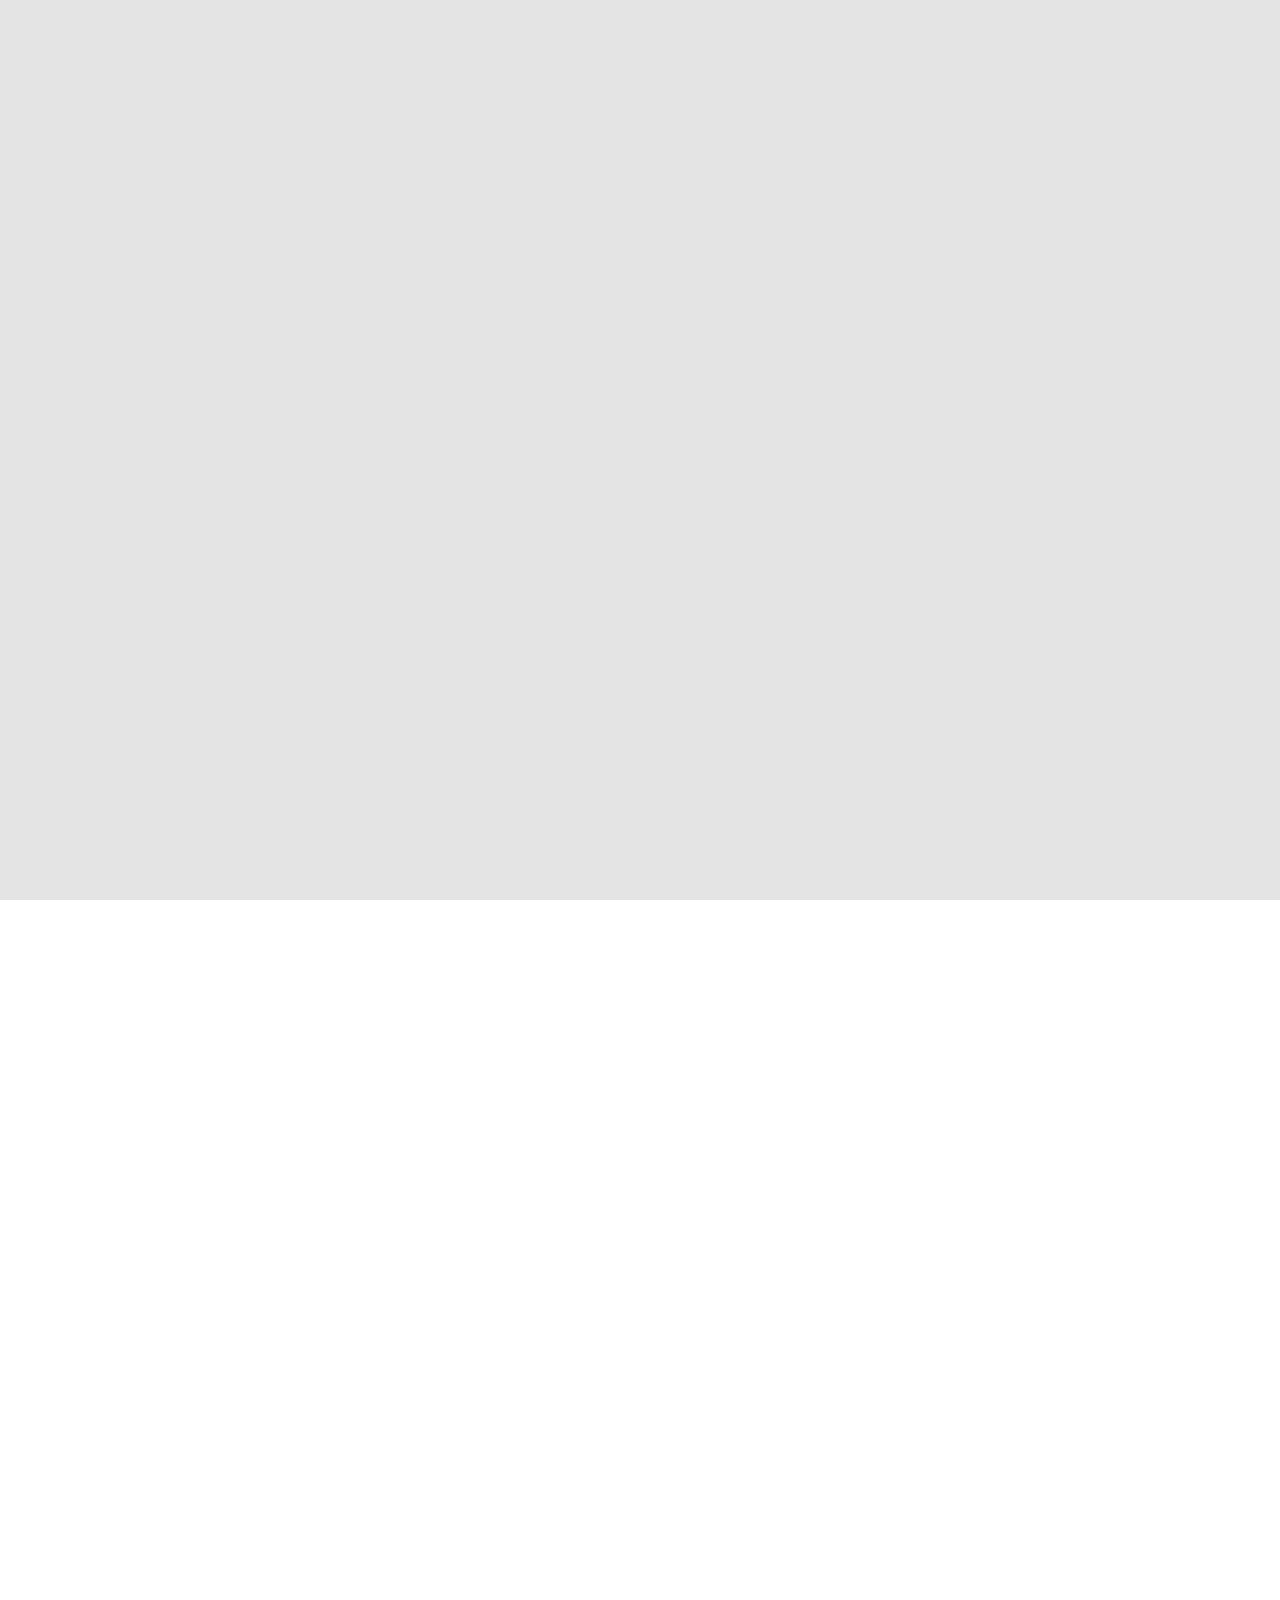
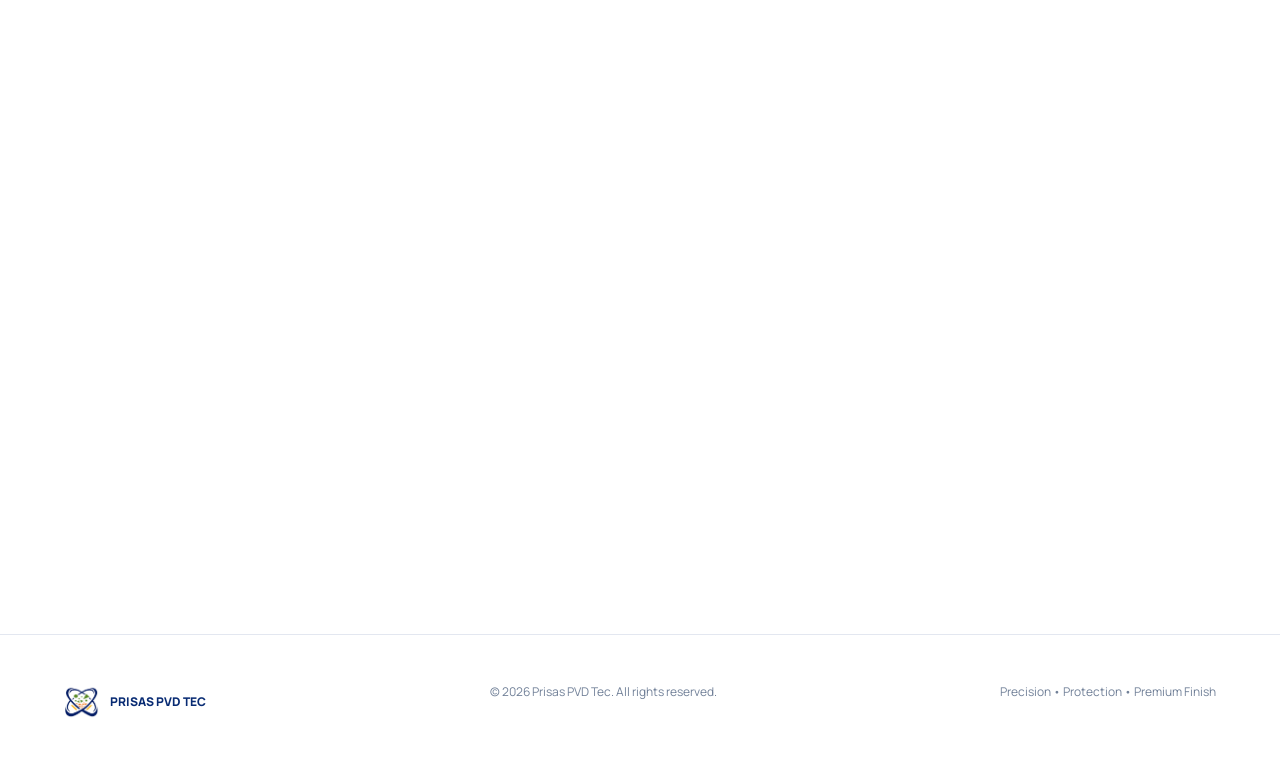
<file: index.html>
<!DOCTYPE html>
<html lang="en">
<head>
<meta charset="UTF-8">
<meta name="viewport" content="width=device-width, initial-scale=1.0">
<meta name="author" content="Prisas PVD Tec">
<meta name="google-site-verification" content="H53U9-07ID3TdnwRbQ8KNFTM5LfPTIrZYD4CrsU1chk" />
<meta name="description" content="Prisas PVD Tec provides precision PVD coating and surface finishing for jewellery, silver products and furniture, with durable premium finishes and consistent quality.">
<meta name="robots" content="index, follow">
<meta name="googlebot" content="index, follow, max-image-preview:large, max-snippet:-1, max-video-preview:-1">
<meta name="theme-color" content="#082b73">
<link rel="canonical" href="https://prisaspvdtec.com/">
<meta property="og:type" content="website">
<meta property="og:url" content="https://prisaspvdtec.com/">
<meta property="og:locale" content="en_IN">
<meta property="og:title" content="Prisas PVD Tec | Precision PVD Coating &amp; Surface Finishing">
<meta property="og:description" content="Durable, premium PVD coating solutions for jewellery, silver products and modern furniture applications.">
<meta property="og:image" content="https://prisaspvdtec.com/Assests/fulllogo.png">
<meta property="og:image:alt" content="Prisas PVD Tec logo">
<meta property="og:site_name" content="Prisas PVD Tec">
<meta name="twitter:card" content="summary">
<meta name="twitter:title" content="Prisas PVD Tec | Precision PVD Coating &amp; Surface Finishing">
<meta name="twitter:description" content="Durable, premium PVD coating solutions for jewellery, silver products and modern furniture applications.">
<meta name="twitter:image" content="https://prisaspvdtec.com/Assests/fulllogo.png">
<meta name="twitter:image:alt" content="Prisas PVD Tec logo">
<title>Prisas PVD Tec | Precision PVD Coating &amp; Surface Finishing</title>
<link rel="icon" type="image/png" href="/Assets/favicon.png">
<link rel="icon" href="Assests/logo.png" type="image/png">
<link rel="preconnect" href="https://fonts.googleapis.com">
<link rel="preconnect" href="https://fonts.gstatic.com" crossorigin>
<link href="https://fonts.googleapis.com/css2?family=Manrope:wght@400;500;600;700;800&family=Space+Grotesk:wght@500;600;700&display=swap" rel="stylesheet">
<link rel="stylesheet" href="style.css">
<script>document.documentElement.classList.add('js');</script>
<script type="application/ld+json">
{
  "@context": "https://schema.org",
  "@graph": [
    {
      "@type": "Organization",
      "@id": "https://prisaspvdtec.com/#organization",
      "name": "Prisas PVD Tec",
      "url": "https://prisaspvdtec.com/",
      "logo": "https://prisaspvdtec.com/Assests/fulllogo.png",
      "image": "https://prisaspvdtec.com/Assests/fulllogo.png",
      "description": "Precision PVD coating and surface finishing for jewellery, silver products and modern furniture applications.",
      "email": "prisaspvdtec@gmail.com",
      "contactPoint": {
        "@type": "ContactPoint",
        "email": "prisaspvdtec@gmail.com",
        "contactType": "sales"
      },
      "hasOfferCatalog": {
        "@type": "OfferCatalog",
        "name": "PVD Coating Services",
        "itemListElement": [
          { "@type": "Offer", "itemOffered": { "@type": "Service", "name": "Jewellery PVD Coating", "description": "Decorative and durable PVD finishes for jewellery components." } },
          { "@type": "Offer", "itemOffered": { "@type": "Service", "name": "Silver PVD Coating", "description": "Precision PVD surface finishing for silver products." } },
          { "@type": "Offer", "itemOffered": { "@type": "Service", "name": "Furniture PVD Coating", "description": "Modern PVD finishes for furniture and interior components." } }
        ]
      }
    },
    {
      "@type": "WebSite",
      "@id": "https://prisaspvdtec.com/#website",
      "url": "https://prisaspvdtec.com/",
      "name": "Prisas PVD Tec",
      "publisher": { "@id": "https://prisaspvdtec.com/#organization" }
    },
    {
      "@type": "FAQPage",
      "@id": "https://prisaspvdtec.com/#faq",
      "mainEntity": [
        { "@type": "Question", "name": "What is PVD coating?", "acceptedAnswer": { "@type": "Answer", "text": "Physical Vapour Deposition (PVD) is a controlled coating process that creates a thin, durable and visually refined finish on suitable components." } },
        { "@type": "Question", "name": "Which products can receive PVD coating?", "acceptedAnswer": { "@type": "Answer", "text": "Prisas PVD Tec provides finishing solutions for jewellery components, silver products, furniture and interior components." } },
        { "@type": "Question", "name": "How do I request a PVD coating quote?", "acceptedAnswer": { "@type": "Answer", "text": "Share your application and coating requirements with Prisas PVD Tec by email to discuss a suitable PVD finishing solution." } }
      ]
    }
  ]
}
</script>
</head>

<body>
<noscript><style>.intro{display:none!important}main{opacity:1!important}</style></noscript>

<!-- ============ INTRO ANIMATION ============ -->
<div class="intro" id="intro">
  <div class="intro-stage">
    <video id="introVideo" muted playsinline autoplay preload="auto">
      <source src="Assests/logo-intro.mp4" type="video/mp4">
    </video>
    <img id="introLogo" class="intro-logo" src="Assests/logo.png" alt="Prisas PVD Tec logo">
  </div>
</div>

<!-- ============ NAV ============ -->
<header class="nav" id="siteNav">
  <div class="nav-inner">
    <a class="brand" href="#home" aria-label="Prisas PVD Tec home">
      <img id="navLogo" class="brand-logo" src="Assests/logo.png" alt="Prisas PVD Tec">
      <span class="brand-name">PRISAS PVD TEC</span>
    </a>

    <nav class="nav-links">
      <a href="#home">Home</a>
      <a href="#about">About PVD</a>
      <a href="#services">Our Services</a>
      <a href="#process">Process</a>
      <a href="#blogs">Blogs</a>
      <a href="#contact">Contact Us</a>
    </nav>

    <div class="nav-right">
      <a class="btn btn-primary nav-cta" href="#contact">Get a Quote</a>
      <button class="nav-toggle" id="navToggle" aria-label="Toggle menu" aria-expanded="false">
        <span></span><span></span>
      </button>
    </div>
  </div>

  <div class="nav-mobile-panel" id="navPanel">
    <a href="#home">Home</a>
    <a href="#about">About PVD</a>
    <a href="#services">Our Services</a>
    <a href="#process">Process</a>
    <a href="#blogs">Blogs</a>
    <a href="#contact">Contact Us</a>
    <a class="btn btn-primary" href="#contact">Get a Quote</a>
  </div>
</header>

<main id="home">

<!-- ============ HERO ============ -->
<section class="hero">
  <div class="container hero-grid">
    <div class="reveal">
      <div class="eyebrow"><i></i> Advanced PVD Technology</div>
      <h1>Surface finishing engineered for <span>the future.</span></h1>
      <p class="hero-sub">
        Precision PVD coating solutions engineered for durability, aesthetics and
        high-performance surface finishing across jewellery, silver and modern furniture applications.
      </p>
      <div class="hero-actions">
        <a class="btn btn-primary" href="#services">Explore Our Services</a>
        <a class="btn btn-ghost" href="#contact">Contact Us</a>
      </div>
    </div>

    <div class="hero-visual reveal">
      <div class="orb"></div>
      <img class="hero-logo" src="Assests/logo.png" alt="Prisas PVD Tec logo">
      <div class="chip one">HIGH DURABILITY</div>
      <div class="chip two">PREMIUM FINISH</div>
      <div class="chip three">PRECISION COATING</div>
    </div>
  </div>
</section>

<!-- ============ STATS ============ -->
<section class="stats">
  <div class="container stats-row">
    <div class="stat"><b>01</b><span>Precision Coating</span></div>
    <div class="stat"><b>02</b><span>Premium Finishes</span></div>
    <div class="stat"><b>03</b><span>High Durability</span></div>
    <div class="stat"><b>04</b><span>Consistent Quality</span></div>
  </div>
</section>

<!-- ============ SERVICES ============ -->
<section class="services" id="services">
  <div class="container">
    <div class="section-head reveal">
      <div class="kicker">Our Services</div>
      <h2>Three surfaces. One precision standard.</h2>
      <p class="sub">
        Premium PVD finishing solutions designed for different applications while maintaining
        the same focus on quality, durability and visual consistency.
      </p>
    </div>

    <div class="cards">
      <article class="card reveal">
        <div class="shape"></div>
        <div class="num">01 / JEWELLERY</div>
        <h3>Jewellery Plating</h3>
        <p>
          Decorative and durable PVD finishes designed to elevate jewellery with
          premium colour, consistency and wear resistance.
        </p>
      </article>

      <article class="card reveal">
        <div class="shape"></div>
        <div class="num">02 / SILVER</div>
        <h3>Silver Plating</h3>
        <p>
          Precision surface finishing for a refined metallic appearance, consistent
          coating quality and long-lasting visual performance.
        </p>
      </article>

      <article class="card reveal">
        <div class="shape"></div>
        <div class="num">03 / FURNITURE</div>
        <h3>Home Furniture</h3>
        <p>
          Modern PVD finishes for furniture and interior components where durability
          and premium aesthetics need to work together.
        </p>
      </article>
    </div>
  </div>
</section>

<!-- ============ ABOUT PVD ============ -->
<section class="about-section" id="about">
  <div class="container about">
    <div class="about-visual reveal">
      <div class="ring"></div>
      <img src="Assests/logo.png" alt="Prisas PVD Tec">
    </div>

    <div class="reveal">
      <div class="kicker">About PVD</div>
      <h2>A smarter way to finish surfaces.</h2>
      <p class="sub">
        Physical Vapour Deposition is a precision coating technology used to create thin,
        durable and visually refined finishes. It provides a controlled way to enhance
        the appearance and surface performance of components across multiple industries.
      </p>

      <div class="features">
        <div class="feature"><b>High Durability</b><span>Designed for demanding everyday use.</span></div>
        <div class="feature"><b>Premium Finish</b><span>Consistent colour and surface appearance.</span></div>
        <div class="feature"><b>Wear Resistance</b><span>Built for long-lasting surface performance.</span></div>
        <div class="feature"><b>Precision Process</b><span>Controlled coating for repeatable results.</span></div>
      </div>
    </div>
  </div>
</section>

<!-- ============ PROCESS ============ -->
<section class="process" id="process">
  <div class="container">
    <div class="section-head reveal">
      <div class="kicker">Our Process</div>
      <h2>Precision at every stage.</h2>
      <p class="sub">
        A controlled coating workflow helps deliver consistent finishes and reliable surface performance.
      </p>
    </div>

    <div class="process-grid">
      <article class="process-card reveal">
        <div class="step">STEP 01</div>
        <h3>Surface Preparation</h3>
        <p>Components are prepared and cleaned to create the right foundation for a high-quality coating.</p>
      </article>

      <article class="process-card reveal">
        <div class="step">STEP 02</div>
        <h3>Pre-Treatment</h3>
        <p>Surface conditioning supports coating adhesion and helps maintain consistency throughout the process.</p>
      </article>

      <article class="process-card reveal">
        <div class="step">STEP 03</div>
        <h3>PVD Coating</h3>
        <p>The selected finish is applied using a controlled physical vapour deposition coating process.</p>
      </article>

      <article class="process-card reveal">
        <div class="step">STEP 04</div>
        <h3>Quality Inspection</h3>
        <p>The finished surface is checked for appearance and coating consistency before delivery.</p>
      </article>
    </div>
  </div>
</section>

<!-- ============ APPLICATIONS ============ -->
<section class="applications" id="applications">
  <div class="container">
    <div class="section-head reveal">
      <div class="kicker">Applications</div>
      <h2>Built for premium surfaces.</h2>
      <p class="sub">
        PVD technology can bring together appearance, surface protection and long-lasting performance
        across a range of products.
      </p>
    </div>

    <div class="application-grid">
      <article class="application reveal">
        <h3>Jewellery</h3>
        <p>Premium decorative finishes for jewellery components where colour, consistency and durability matter.</p>
      </article>
      <article class="application reveal">
        <h3>Silver Products</h3>
        <p>Refined metallic finishes designed to improve visual appeal and surface performance.</p>
      </article>
      <article class="application reveal">
        <h3>Home Furniture</h3>
        <p>Modern finishes for furniture and interior components that combine aesthetics with durability.</p>
      </article>
    </div>
  </div>
</section>

<!-- ============ FAQ ============ -->
<section class="faq" id="faq">
  <div class="container">
    <div class="section-head reveal">
      <div class="kicker">PVD Coating FAQs</div>
      <h2>Answers for your next finish.</h2>
      <p class="sub">A few common questions about physical vapour deposition and the applications we support.</p>
    </div>
    <div class="faq-list reveal">
      <details>
        <summary>What is PVD coating?</summary>
        <p>Physical Vapour Deposition (PVD) is a controlled coating process that creates a thin, durable and visually refined finish on suitable components.</p>
      </details>
      <details>
        <summary>Which products can receive PVD coating?</summary>
        <p>Prisas PVD Tec provides finishing solutions for jewellery components, silver products, furniture and interior components.</p>
      </details>
      <details>
        <summary>How do I request a PVD coating quote?</summary>
        <p>Share your application and coating requirements with Prisas PVD Tec by email to discuss a suitable PVD finishing solution.</p>
      </details>
    </div>
  </div>
</section>
<!-- ============ BLOGS ============ -->
<section class="services" id="blogs">
  <div class="container">
    <div class="section-head reveal">
      <div class="kicker">Insights</div>
      <h2>Explore the world of PVD.</h2>
      <p class="sub">
        Learn how physical vapour deposition improves surface durability, colour consistency
        and visual quality across jewellery, silver products and furniture components.
      </p>
    </div>
  </div>
</section>

<!-- ============ CTA ============ -->
<section class="cta" id="contact">
  <div class="container">
    <div class="kicker" style="color:#83d8ff">Start a Project</div>
    <h2>Ready to give your surfaces a premium finish?</h2>
    <p>
      Tell us about your application and we can shape the right PVD coating solution
      for your requirements.
    </p>
    <div class="cta-actions">
      <a class="btn" style="background:#fff;color:#082b73;border:0" href="mailto:prisaspvdtec@gmail.com">
        Talk to Prisas PVD Tec
      </a>
    </div>
  </div>
</section>

</main>

<!-- ============ FOOTER ============ -->
<footer>
  <div class="foot-brand">
    <img src="Assests/logo.png" alt="Prisas PVD Tec">
    <span>PRISAS PVD TEC</span>
  </div>
  <span>© 2026 Prisas PVD Tec. All rights reserved.</span>
  <span>Precision • Protection • Premium Finish</span>
</footer>

<script src="function.js"></script>

</body>
</html>
</file>
<file: style.css>
:root{
  --navy:#082b73; --navy-deep:#071f5c; --blue:#53bff1;
  --sky:#eaf8ff; --green:#58b83f; --orange:#ff7200; --gold:#ffb515;
  --ink:#07152f; --muted:#5d6b83; --white:#fff;
  --line:rgba(8,43,115,.11); --nav-h:76px;
  --ease:cubic-bezier(.16,1,.3,1);
}
*,*::before,*::after{box-sizing:border-box}
html{scroll-behavior:smooth}
body{
  margin:0;font-family:Manrope,system-ui,sans-serif;color:var(--ink);
  background:#fff;overflow-x:hidden;-webkit-font-smoothing:antialiased;
}
html:not(.site-revealed) body{overflow:hidden;height:100%}
a{text-decoration:none;color:inherit}
button{font:inherit}
img{max-width:100%;display:block}
.container{width:min(1220px,calc(100% - 3rem));margin-inline:auto}

.btn{
  display:inline-flex;align-items:center;justify-content:center;gap:.5rem;
  padding:14px 21px;border-radius:15px;font-size:13px;font-weight:800;
  border:1px solid transparent;cursor:pointer;transition:.25s var(--ease);
}
.btn:hover{transform:translateY(-2px)}
.btn-primary{background:var(--navy);color:#fff;box-shadow:0 14px 28px rgba(8,43,115,.16)}
.btn-primary:hover{background:var(--navy-deep)}
.btn-ghost{background:rgba(255,255,255,.72);color:var(--navy);border-color:var(--line)}
.btn-ghost:hover{border-color:var(--navy)}

/* ============ INTRO — kept from the newly uploaded animation file ============ */
.intro{
  position:fixed;inset:0;z-index:100;background:#E4E4E4;
  display:flex;align-items:center;justify-content:center;
}
.intro-stage{
  position:relative;width:min(58vw,520px);aspect-ratio:1/1;
}
.intro-stage video{
  position:absolute;inset:0;width:100%;height:100%;object-fit:contain;
}
.intro-stage .intro-logo{
  position:absolute;
  width:69%;height:69%;
  top:16.5%;left:13.5%;
  object-fit:contain;
  opacity:0;
}
.intro.crossfade .intro-stage video{opacity:0;transition:opacity .5s ease}
.intro.crossfade .intro-stage .intro-logo{opacity:1;transition:opacity .5s ease}
.intro.instant .intro-stage video,.intro.instant .intro-stage .intro-logo{transition:none!important}
.intro.flying{background:rgba(255,255,255,0);pointer-events:none;transition:background .6s ease .15s}
.intro-gone{display:none!important}

/* ============ NAV ============ */
.nav{
  position:fixed;top:0;left:0;right:0;z-index:60;height:var(--nav-h);
  display:flex;align-items:center;background:rgba(255,255,255,.86);
  backdrop-filter:blur(14px);-webkit-backdrop-filter:blur(14px);
  border-bottom:1px solid transparent;transition:border-color .4s ease;
}
.site-revealed .nav{border-bottom-color:var(--line)}
.nav-inner{
  width:min(1220px,calc(100% - 3rem));margin-inline:auto;
  display:flex;align-items:center;justify-content:space-between;gap:1.5rem;
}
.brand{display:flex;align-items:center;gap:.65rem}
.brand-logo{height:60px;width:auto;max-width:240px;object-fit:contain;opacity:0}
.brand-logo.visible{opacity:1;transition:opacity .35s ease}
.brand-name{display:none}

.nav-links{display:flex;align-items:center;gap:2rem}
.nav-links a{
  font-size:13px;font-weight:700;color:#263a59;position:relative;
  padding:.2rem 0;opacity:0;transform:translateY(-4px);
  transition:color .2s ease,opacity .5s ease,transform .5s ease;
}
.site-revealed .nav-links a{opacity:1;transform:none}
.nav-links a:hover{color:var(--navy)}
.nav-links a::after{
  content:"";position:absolute;left:0;right:0;bottom:-5px;height:2px;
  background:var(--orange);transform:scaleX(0);transform-origin:left;
  transition:transform .25s var(--ease);
}
.nav-links a:hover::after{transform:scaleX(1)}
.nav-right{display:flex;align-items:center;gap:1rem}
.nav-cta{opacity:0;transform:translateY(-4px);transition:opacity .5s ease .15s,transform .5s ease .15s}
.site-revealed .nav-cta{opacity:1;transform:none}
.nav-toggle{display:none;background:none;border:0;cursor:pointer;padding:.4rem}
.nav-toggle span{display:block;width:22px;height:2px;background:var(--navy);margin:5px 0}
.nav-mobile-panel{
  position:fixed;top:var(--nav-h);left:0;right:0;z-index:55;background:#fff;
  border-bottom:1px solid var(--line);padding:1.2rem 1.5rem 1.6rem;
  display:none;flex-direction:column;gap:1rem;
}

/* ============ REVEAL ============ */
main{opacity:0;transition:opacity .5s ease}
.site-revealed main{opacity:1}
.reveal{opacity:0;transform:translateY(22px);transition:opacity .7s var(--ease),transform .7s var(--ease)}
.reveal.in{opacity:1;transform:none}

/* ============ HERO ============ */
.hero{
  min-height:100vh;padding:calc(var(--nav-h) + 4.5rem) 0 5rem;
  display:grid;align-items:center;position:relative;overflow:hidden;
  background:
    radial-gradient(circle at 77% 40%,rgba(83,191,241,.28),transparent 26%),
    radial-gradient(circle at 20% 85%,rgba(88,184,63,.08),transparent 22%),
    linear-gradient(135deg,#fff 0%,#f5fcff 48%,#e9f8ff 100%);
}
.hero::after{
  content:"";position:absolute;width:600px;height:600px;border:1px solid rgba(8,43,115,.08);
  border-radius:50%;right:-180px;top:120px;pointer-events:none;
}
.hero-grid{display:grid;grid-template-columns:1.02fr .98fr;gap:2rem;align-items:center}
.eyebrow{
  display:inline-flex;align-items:center;gap:9px;padding:8px 12px;border-radius:99px;
  background:rgba(83,191,241,.12);color:var(--navy);font-size:11px;font-weight:800;
  letter-spacing:.1em;text-transform:uppercase;
}
.eyebrow i{
  width:7px;height:7px;border-radius:50%;background:var(--green);
  box-shadow:0 0 0 5px rgba(88,184,63,.12);
}
.hero h1{
  font-size:clamp(44px,6vw,78px);line-height:1.02;letter-spacing:-.055em;
  margin:22px 0 20px;max-width:760px;font-family:"Space Grotesk",sans-serif;
}
.hero h1 span{color:var(--navy)}
.hero-sub{font-size:17px;line-height:1.8;color:var(--muted);max-width:610px}
.hero-actions{display:flex;gap:12px;margin-top:30px;flex-wrap:wrap}
.hero-visual{min-height:520px;position:relative;display:grid;place-items:center}
.orb{
  width:min(520px,80vw);aspect-ratio:1;border-radius:50%;
  background:radial-gradient(circle,#fff 0 34%,rgba(83,191,241,.15) 35%,transparent 60%);
  position:relative;animation:float 6s ease-in-out infinite;
}
.orb::before,.orb::after{
  content:"";position:absolute;inset:10%;border:1px solid rgba(8,43,115,.12);
  border-radius:50%;transform:rotate(26deg);
}
.orb::after{inset:17%;transform:rotate(-26deg);border-color:rgba(83,191,241,.22)}
.hero-logo{
  width:52%;position:absolute;filter:drop-shadow(0 22px 32px rgba(8,43,115,.16));
  animation:float 6s ease-in-out -.8s infinite;
}
.chip{
  position:absolute;padding:12px 15px;border-radius:17px;background:rgba(255,255,255,.76);
  border:1px solid rgba(255,255,255,.85);backdrop-filter:blur(12px);
  box-shadow:0 15px 35px rgba(8,43,115,.10);font-size:11px;font-weight:800;
}
.chip.one{top:18%;right:3%}.chip.two{bottom:18%;left:3%}.chip.three{top:57%;right:0}

/* ============ STATS ============ */
.stats{background:var(--navy-deep);padding:3.2rem 0}
.stats-row{display:grid;grid-template-columns:repeat(4,1fr);gap:1.5rem}
.stat{border-left:2px solid rgba(255,255,255,.14);padding-left:1.2rem}
.stat:first-child{border-left:0;padding-left:0}
.stat b{display:block;font-family:"Space Grotesk",sans-serif;font-size:clamp(1.6rem,1rem + 2vw,2.4rem);color:#fff}
.stat span{font-size:.74rem;letter-spacing:.06em;text-transform:uppercase;color:rgba(255,255,255,.55)}

/* ============ SERVICES ============ */
.services{padding:6.5rem 0;background:#f7fbfe}
.section-head{max-width:760px;margin-bottom:3rem}
.kicker{font-size:11px;letter-spacing:.16em;text-transform:uppercase;color:var(--blue);font-weight:800}
h2{
  font-family:"Space Grotesk",sans-serif;font-size:clamp(34px,4vw,58px);
  line-height:1.06;letter-spacing:-.045em;margin:12px 0 16px;
}
.sub{color:var(--muted);line-height:1.8}
.cards{display:grid;grid-template-columns:repeat(3,1fr);gap:18px}
.card{
  min-height:390px;border:1px solid var(--line);border-radius:30px;padding:28px;
  background:#fff;position:relative;overflow:hidden;transition:.35s var(--ease);
}
.card:hover{transform:translateY(-8px);box-shadow:0 24px 55px rgba(8,43,115,.11)}
.num{font-size:12px;font-weight:800;color:#8b9ab1}
.card h3{font-family:"Space Grotesk",sans-serif;font-size:28px;letter-spacing:-.03em;margin:80px 0 12px}
.card p{font-size:14px;color:var(--muted);line-height:1.75}
.shape{position:absolute;width:190px;height:190px;border-radius:50%;right:-60px;top:-55px;opacity:.12}
.card:nth-child(1) .shape{background:var(--green)}
.card:nth-child(2) .shape{background:var(--blue)}
.card:nth-child(3) .shape{background:var(--gold)}

/* ============ ABOUT ============ */
.about-section{padding:7rem 0}
.about{display:grid;grid-template-columns:.9fr 1.1fr;gap:70px;align-items:center}
.about-visual{
  min-height:430px;border-radius:35px;background:linear-gradient(145deg,#0a327e,#4dbbea);
  display:grid;place-items:center;overflow:hidden;position:relative;
}
.about-visual img{width:58%;filter:drop-shadow(0 25px 35px rgba(0,0,0,.18))}
.ring{
  position:absolute;width:75%;aspect-ratio:1;border:1px solid rgba(255,255,255,.3);
  border-radius:50%;animation:spin 18s linear infinite;
}
.features{display:grid;grid-template-columns:repeat(2,1fr);gap:14px;margin-top:30px}
.feature{padding:20px;border-radius:20px;background:#f7fbfe;border:1px solid var(--line)}
.feature b{display:block;margin-bottom:6px}
.feature span{font-size:12px;color:var(--muted);line-height:1.5}

/* ============ PVD PROCESS ============ */
.process{padding:6.5rem 0;background:#fff}
.process-grid{display:grid;grid-template-columns:repeat(4,1fr);gap:18px}
.process-card{
  padding:28px;border-radius:24px;background:#f7fbfe;border:1px solid var(--line);
  position:relative;overflow:hidden;transition:.3s var(--ease);
}
.process-card:hover{transform:translateY(-6px);box-shadow:0 20px 40px rgba(8,43,115,.08)}
.process-card .step{font-size:11px;font-weight:800;color:var(--orange);letter-spacing:.14em}
.process-card h3{font-family:"Space Grotesk",sans-serif;margin:55px 0 10px;font-size:21px}
.process-card p{font-size:13px;line-height:1.7;color:var(--muted)}

/* ============ APPLICATIONS ============ */
.applications{padding:6.5rem 0;background:#f7fbfe}
.application-grid{display:grid;grid-template-columns:repeat(3,1fr);gap:18px}
.application{
  min-height:280px;padding:30px;border-radius:28px;background:#fff;border:1px solid var(--line);
  display:flex;flex-direction:column;justify-content:flex-end;position:relative;overflow:hidden;
}
.application::before{
  content:"";position:absolute;width:190px;height:190px;border-radius:50%;
  top:-75px;right:-60px;opacity:.13;
}
.application:nth-child(1)::before{background:var(--green)}
.application:nth-child(2)::before{background:var(--orange)}
.application:nth-child(3)::before{background:var(--gold)}
.application h3{font-family:"Space Grotesk",sans-serif;font-size:27px;margin:0 0 9px}
.application p{font-size:13px;color:var(--muted);line-height:1.7;max-width:390px}


/* ============ FAQ ============ */
.faq{padding:6.5rem 0;background:#fff}
.faq-list{max-width:880px;margin:2.5rem auto 0;display:grid;gap:12px}
.faq details{border:1px solid var(--line);border-radius:18px;background:#f7fbfe;padding:0 22px}
.faq summary{cursor:pointer;padding:20px 32px 20px 0;font-weight:800;color:var(--navy);position:relative;list-style:none}
.faq summary::-webkit-details-marker{display:none}
.faq summary::after{content:"+";position:absolute;right:0;font-size:22px;font-weight:500;line-height:1}
.faq details[open] summary::after{content:"−"}
.faq details p{margin:0 0 20px;color:var(--muted);line-height:1.75;font-size:14px;max-width:720px}
/* ============ CTA ============ */
.cta{
  margin:0 max(20px,4vw) 70px;border-radius:38px;padding:70px;
  max-width:1400px;background:linear-gradient(120deg,#072661,#0c4da1);
  color:#fff;position:relative;overflow:hidden;
}
.cta::after{
  content:"";position:absolute;width:480px;height:480px;border-radius:50%;
  border:1px solid rgba(255,255,255,.15);right:-120px;top:-220px;
}
.cta h2{max-width:700px;color:#fff}
.cta p{color:rgba(255,255,255,.7);max-width:650px;line-height:1.7}
.cta-actions{margin-top:25px}

/* ============ FOOTER ============ */
footer{
  border-top:1px solid var(--line);padding:3rem max(28px,5vw);
  display:flex;justify-content:space-between;gap:20px;color:#718098;font-size:12px;
}
.foot-brand{display:flex;align-items:center;gap:10px;color:var(--navy);font-weight:800}
.foot-brand img{width:36px;height:36px;object-fit:contain}

/* ============ ANIMATION ============ */
@keyframes float{0%,100%{transform:translateY(0)}50%{transform:translateY(-12px)}}
@keyframes spin{to{transform:rotate(360deg)}}

@media(max-width:900px){
  .nav-links{display:none}.nav-toggle{display:block}
  .nav-mobile-panel{display:none}
  .nav-mobile-panel.open{display:flex}
  .nav-cta{display:none}
  .hero-grid{grid-template-columns:1fr}.hero-visual{min-height:430px;order:-1}
  .stats-row{grid-template-columns:repeat(2,1fr);row-gap:1.6rem}
  .cards,.application-grid{grid-template-columns:1fr}
  .about{grid-template-columns:1fr}
  .process-grid{grid-template-columns:repeat(2,1fr)}
  .cta{padding:48px 30px}
}
@media(max-width:560px){
  .container,.nav-inner{width:calc(100% - 2rem)}
  .nav{height:68px}.brand-logo{height:44px;width:auto;max-width:200px}
  .brand-name{font-size:.92rem}
  .hero{padding-top:110px}.hero h1{font-size:46px}
  .hero-sub{font-size:15px}.hero-visual{min-height:330px}.orb{width:340px}
  .chip{font-size:9px;padding:9px 10px}
  .features,.process-grid{grid-template-columns:1fr}
  .cta{margin-left:12px;margin-right:12px;border-radius:28px}
  footer{flex-direction:column}
}
@media(prefers-reduced-motion:reduce){
  html{scroll-behavior:auto}
  .orb,.hero-logo,.ring{animation:none!important}
  .reveal{transition:none!important;opacity:1!important;transform:none!important}
}
</file>
